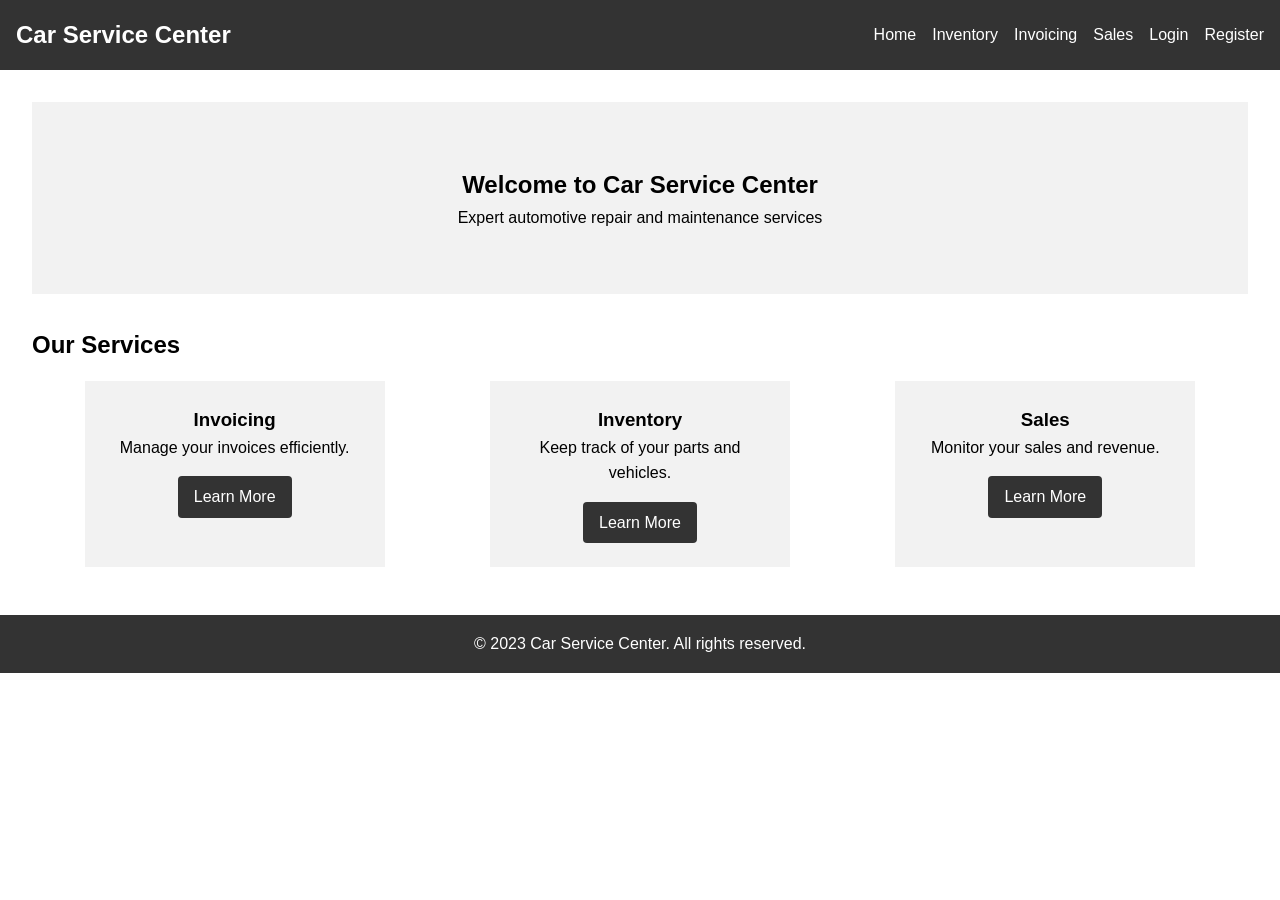
<file: index.html>
<!DOCTYPE html>
<html lang="en">
<head>
  <meta charset="UTF-8">
  <meta name="viewport" content="width=device-width, initial-scale=1.0">
  <title>Car Service Center</title>
  <link rel="stylesheet" href="styles.css">
</head>
<body>
  <header>
    <nav>
      <div class="logo">
        <a href="index.html">Car Service Center</a>
      </div>
      <ul>
        <li><a href="index.html">Home</a></li>
        <li><a href="inventory.html">Inventory</a></li>
        <li><a href="invoicing.html">Invoicing</a></li>
        <li><a href="sales.html">Sales</a></li>
        <li><a href="login.html">Login</a></li>
        <li><a href="register.html">Register</a></li>
      </ul>
    </nav>
  </header>

  <main>
    <section class="hero">
      <h1>Welcome to Car Service Center</h1>
      <p>Expert automotive repair and maintenance services</p>
    </section>

    <section class="services">
      <h2>Our Services</h2>
      <div class="service-tiles">
        <div class="tile">
          <h3>Invoicing</h3>
          <p>Manage your invoices efficiently.</p>
          <a href="invoicing.html">Learn More</a>
        </div>
        <div class="tile">
          <h3>Inventory</h3>
          <p>Keep track of your parts and vehicles.</p>
          <a href="inventory.html">Learn More</a>
        </div>
        <div class="tile">
          <h3>Sales</h3>
          <p>Monitor your sales and revenue.</p>
          <a href="sales.html">Learn More</a>
        </div>
      </div>
    </section>
  </main>

  <footer>
    <p>&copy; 2023 Car Service Center. All rights reserved.</p>
  </footer>
</body>
</html>
</file>
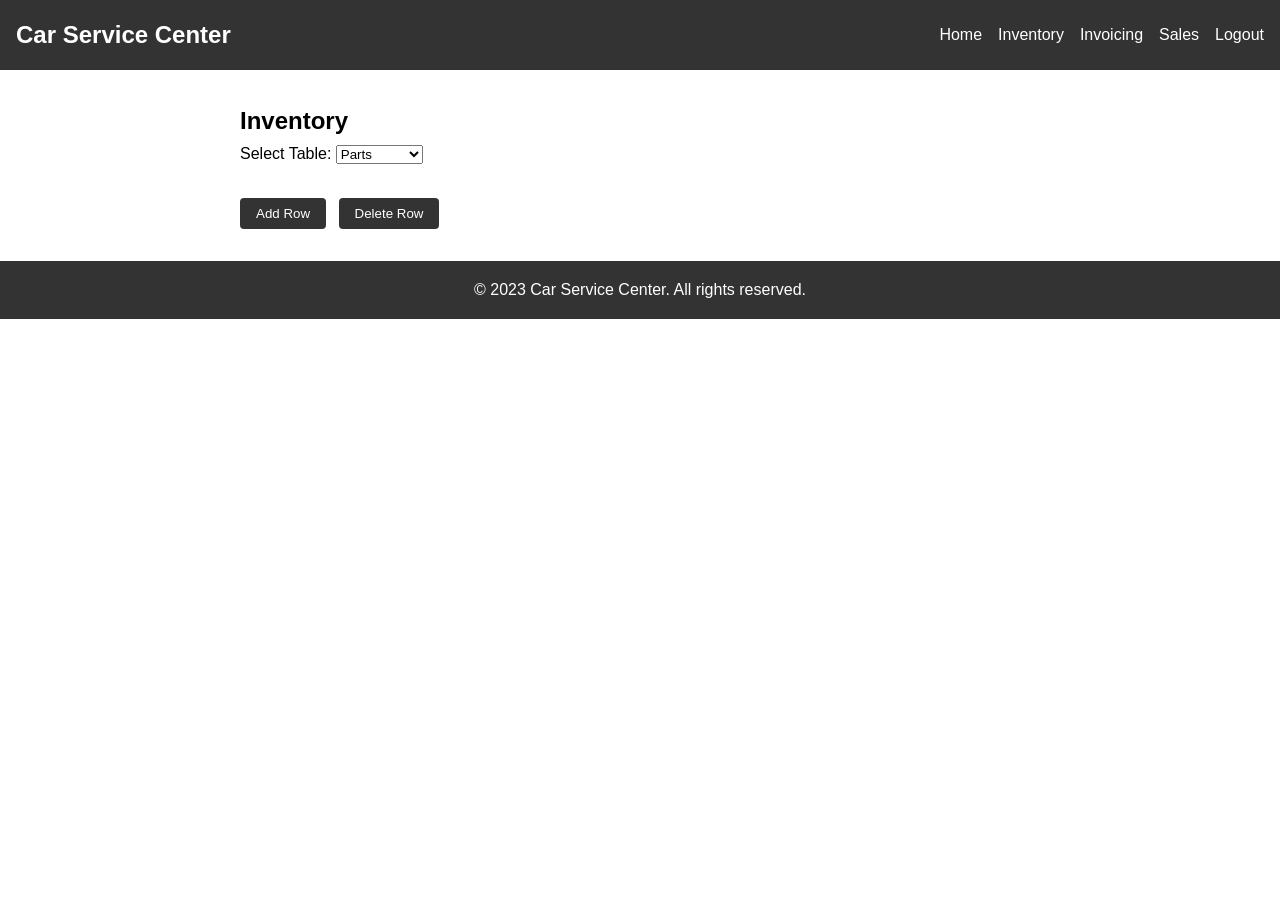
<file: inventory.html>
<!DOCTYPE html>
<html lang="en">
<head>
  <meta charset="UTF-8">
  <meta name="viewport" content="width=device-width, initial-scale=1.0">
  <title>Inventory - Car Service Center</title>
  <link rel="stylesheet" href="styles.css">
</head>
<body>
  <header>
    <nav>
      <div class="logo">
        <a href="index.html">Car Service Center</a>
      </div>
      <ul>
        <li><a href="index.html">Home</a></li>
        <li><a href="inventory.html">Inventory</a></li>
        <li><a href="invoicing.html">Invoicing</a></li>
        <li><a href="sales.html">Sales</a></li>
        <li><a href="login.html">Logout</a></li>
      </ul>
    </nav>
  </header>

  <main>
    <section class="inventory-section">
      <h2>Inventory</h2>
      <div class="table-selection">
        <label for="tableSelect">Select Table:</label>
        <select id="tableSelect">
          <option value="parts">Parts</option>
          <option value="vehicles">Vehicles</option>
          <option value="customers">Customers</option>
        </select>
      </div>
      <div class="table-container">
        <table id="dataTable">
          <thead>
            <tr>
              <!-- Table headers will be dynamically generated -->
            </tr>
          </thead>
          <tbody>
            <!-- Table rows will be dynamically generated -->
          </tbody>
        </table>
      </div>
      <div class="actions">
        <button id="addRowBtn">Add Row</button>
        <button id="deleteRowBtn">Delete Row</button>
      </div>
    </section>
  </main>

  <footer>
    <p>&copy; 2023 Car Service Center. All rights reserved.</p>
  </footer>

  <script src="script.js"></script>
</body>
</html>
</file>
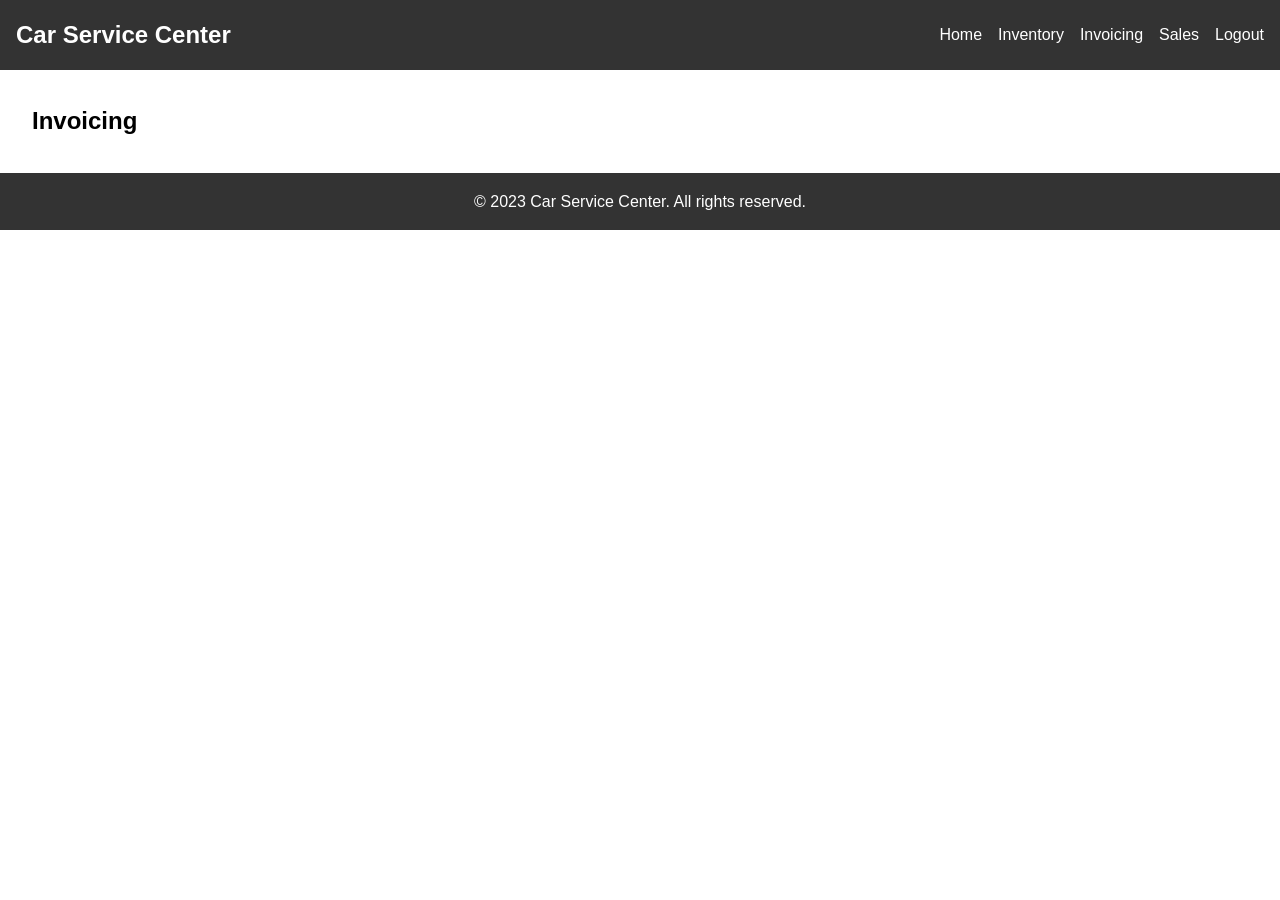
<file: invoicing.html>
<!DOCTYPE html>
<html lang="en">
<head>
  <meta charset="UTF-8">
  <meta name="viewport" content="width=device-width, initial-scale=1.0">
  <title>Invoicing - Car Service Center</title>
  <link rel="stylesheet" href="styles.css">
</head>
<body>
  <header>
    <nav>
      <div class="logo">
        <a href="index.html">Car Service Center</a>
      </div>
      <ul>
        <li><a href="index.html">Home</a></li>
        <li><a href="inventory.html">Inventory</a></li>
        <li><a href="invoicing.html">Invoicing</a></li>
        <li><a href="sales.html">Sales</a></li>
        <li><a href="login.html">Logout</a></li>
      </ul>
    </nav>
  </header>

  <main>
    <section class="invoicing-section">
      <h2>Invoicing</h2>
      <!-- Add your invoicing functionality here -->
    </section>
  </main>

  <footer>
    <p>&copy; 2023 Car Service Center. All rights reserved.</p>
  </footer>

  <script src="script.js"></script>
</body>
</html>
</file>
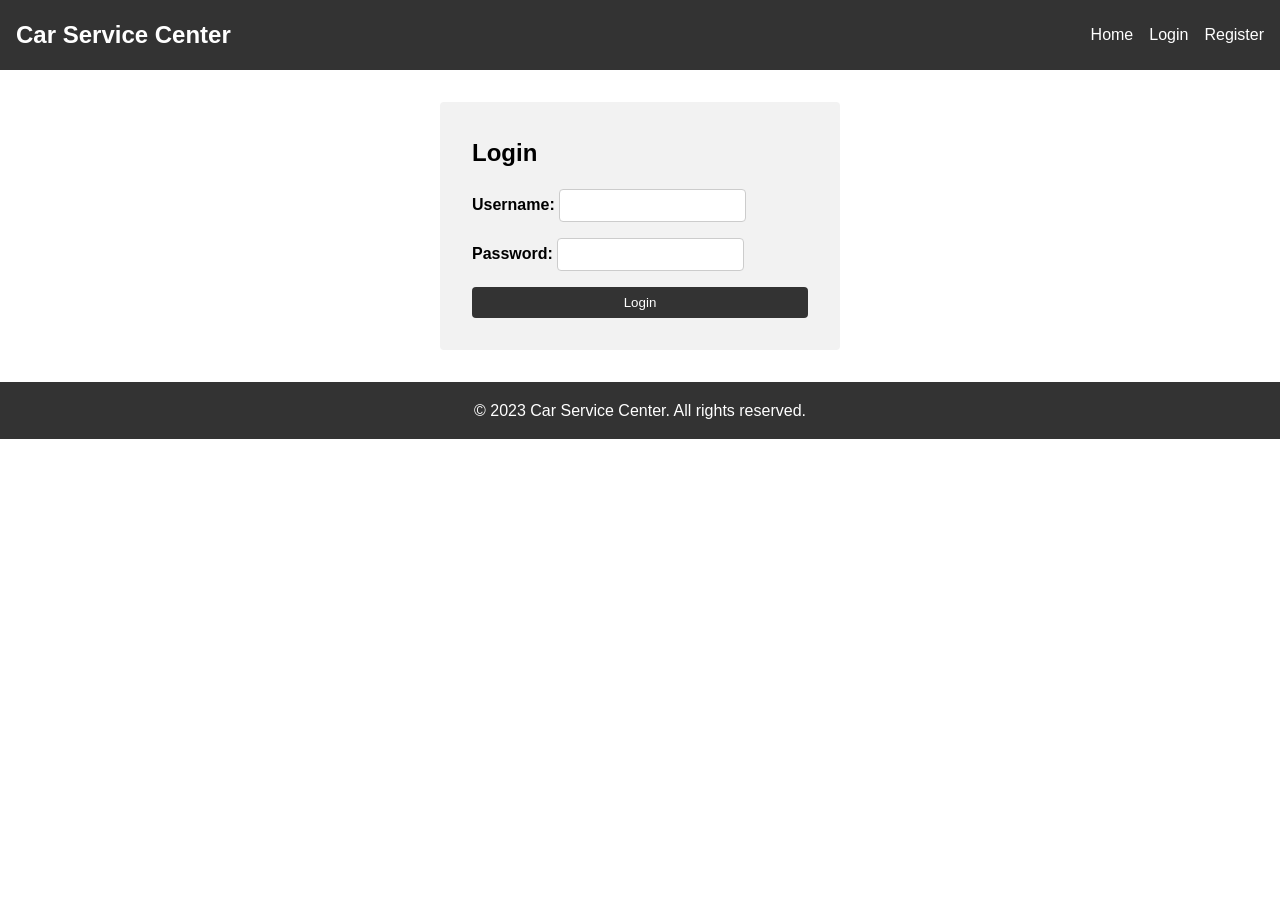
<file: login.html>
<!DOCTYPE html>
<html lang="en">
<head>
  <meta charset="UTF-8">
  <meta name="viewport" content="width=device-width, initial-scale=1.0">
  <title>Login - Car Service Center</title>
  <link rel="stylesheet" href="styles.css">
</head>
<body>
  <header>
    <nav>
      <div class="logo">
        <a href="index.html">Car Service Center</a>
      </div>
      <ul>
        <li><a href="index.html">Home</a></li>
        <li><a href="login.html">Login</a></li>
        <li><a href="register.html">Register</a></li>
      </ul>
    </nav>
  </header>

  <main>
    <section class="login-section">
      <h2>Login</h2>
      <form id="loginForm">
        <div>
          <label for="username">Username:</label>
          <input type="text" id="username" name="username" required>
        </div>
        <div>
          <label for="password">Password:</label>
          <input type="password" id="password" name="password" required>
        </div>
        <button type="submit">Login</button>
      </form>
    </section>
  </main>

  <footer>
    <p>&copy; 2023 Car Service Center. All rights reserved.</p>
  </footer>

  <script src="script.js"></script>
</body>
</html>
</file>
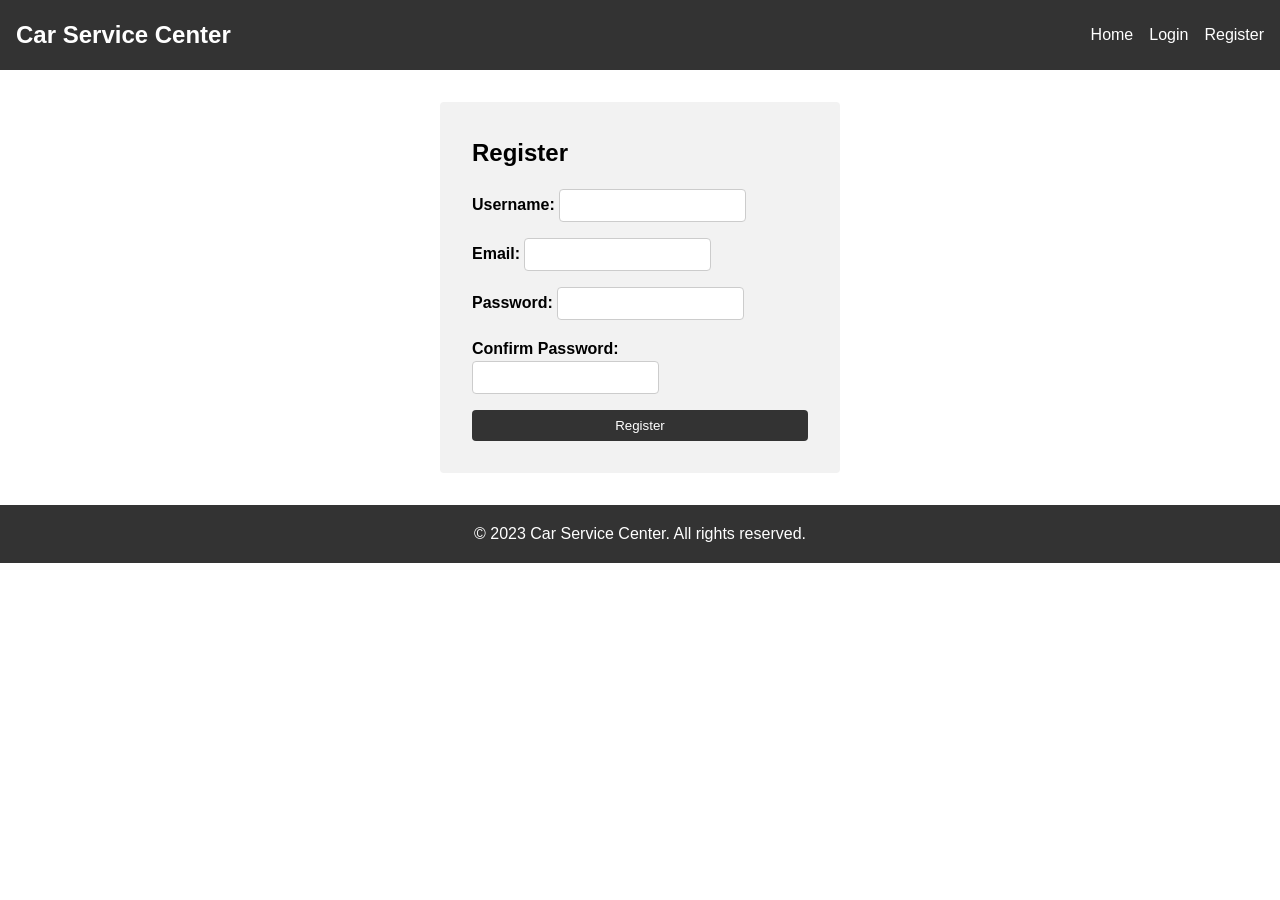
<file: register.html>
<!DOCTYPE html>
<html lang="en">
<head>
  <meta charset="UTF-8">
  <meta name="viewport" content="width=device-width, initial-scale=1.0">
  <title>Register - Car Service Center</title>
  <link rel="stylesheet" href="styles.css">
</head>
<body>
  <header>
    <nav>
      <div class="logo">
        <a href="index.html">Car Service Center</a>
      </div>
      <ul>
        <li><a href="index.html">Home</a></li>
        <li><a href="login.html">Login</a></li>
        <li><a href="register.html">Register</a></li>
      </ul>
    </nav>
  </header>

  <main>
    <section class="register-section">
      <h2>Register</h2>
      <form id="registerForm">
        <div>
          <label for="username">Username:</label>
          <input type="text" id="username" name="username" required>
        </div>
        <div>
          <label for="email">Email:</label>
          <input type="email" id="email" name="email" required>
        </div>
        <div>
          <label for="password">Password:</label>
          <input type="password" id="password" name="password" required>
        </div>
        <div>
          <label for="confirmPassword">Confirm Password:</label>
          <input type="password" id="confirmPassword" name="confirmPassword" required>
        </div>
        <button type="submit">Register</button>
      </form>
    </section>
  </main>

  <footer>
    <p>&copy; 2023 Car Service Center. All rights reserved.</p>
  </footer>

  <script src="script.js"></script>
</body>
</html>
</file>
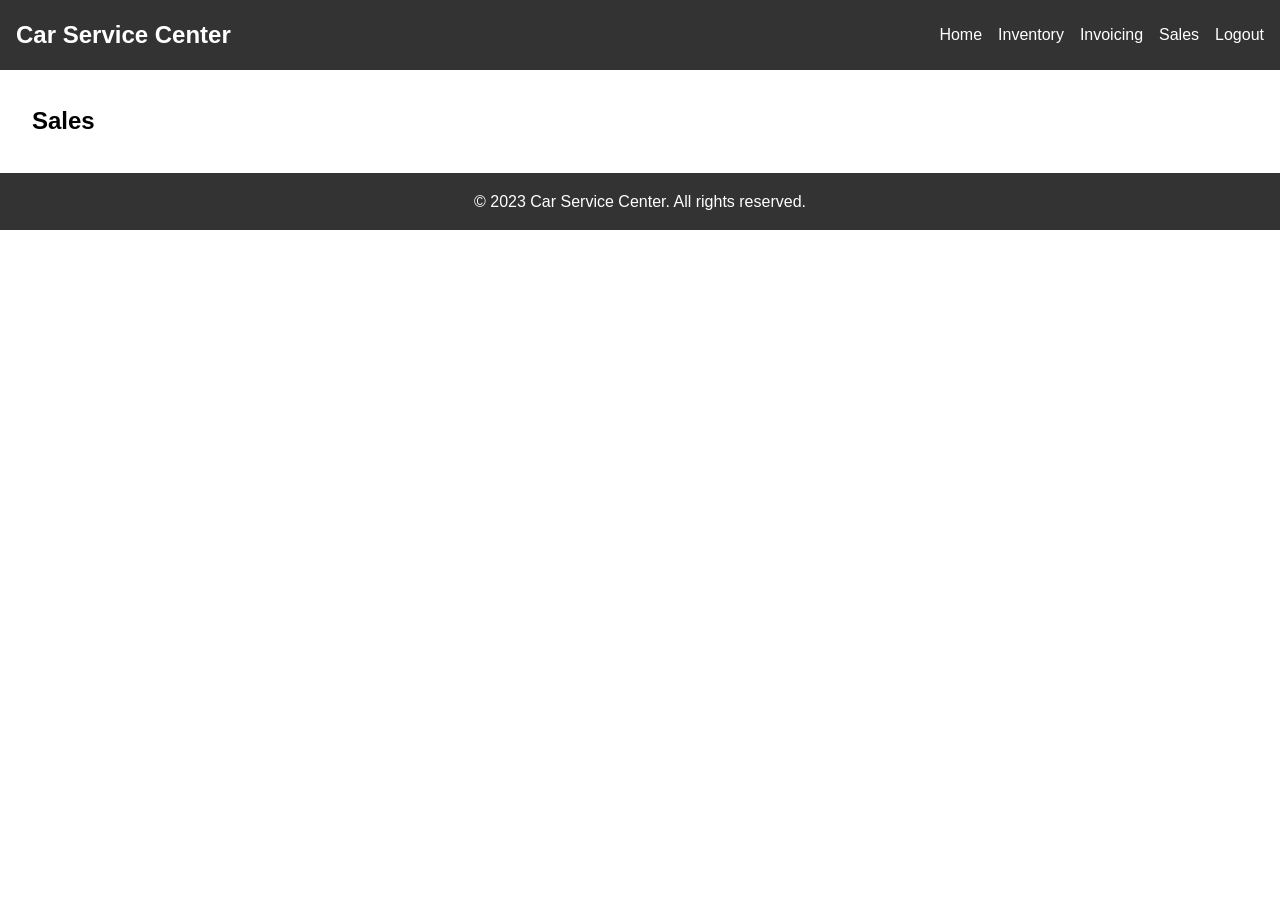
<file: sales.html>
<!DOCTYPE html>
<html lang="en">
<head>
  <meta charset="UTF-8">
  <meta name="viewport" content="width=device-width, initial-scale=1.0">
  <title>Sales - Car Service Center</title>
  <link rel="stylesheet" href="styles.css">
</head>
<body>
  <header>
    <nav>
      <div class="logo">
        <a href="index.html">Car Service Center</a>
      </div>
      <ul>
        <li><a href="index.html">Home</a></li>
        <li><a href="inventory.html">Inventory</a></li>
        <li><a href="invoicing.html">Invoicing</a></li>
        <li><a href="sales.html">Sales</a></li>
        <li><a href="login.html">Logout</a></li>
      </ul>
    </nav>
  </header>

  <main>
    <section class="sales-section">
      <h2>Sales</h2>
      <!-- Add your sales functionality here -->
    </section>
  </main>

  <footer>
    <p>&copy; 2023 Car Service Center. All rights reserved.</p>
  </footer>

  <script src="script.js"></script>
</body>
</html>
</file>
<file: styles.css>
/* Reset and global styles */
* {
  margin: 0;
  padding: 0;
  box-sizing: border-box;
}

body {
  font-family: Arial, sans-serif;
  line-height: 1.6;
}

/* Header styles */
header {
  background-color: #333;
  color: #fff;
  padding: 1rem;
}

nav {
  display: flex;
  justify-content: space-between;
  align-items: center;
}

.logo a {
  color: #fff;
  text-decoration: none;
  font-size: 1.5rem;
  font-weight: bold;
}

nav ul {
  list-style: none;
  display: flex;
}

nav ul li {
  margin-left: 1rem;
}

nav ul li a {
  color: #fff;
  text-decoration: none;
}

/* Main content styles */
main {
  padding: 2rem;
}

.hero {
  background-color: #f2f2f2;
  padding: 4rem 2rem;
  text-align: center;
}

.services {
  margin-top: 2rem;
}

.service-tiles {
  display: flex;
  justify-content: space-around;
  flex-wrap: wrap;
}

.tile {
  background-color: #f2f2f2;
  padding: 1.5rem;
  margin: 1rem;
  text-align: center;
  flex-basis: 300px;
}

.tile a {
  display: inline-block;
  margin-top: 1rem;
  text-decoration: none;
  background-color: #333;
  color: #fff;
  padding: 0.5rem 1rem;
  border-radius: 4px;
}

/* Login and Register styles */
.login-section,
.register-section {
  max-width: 400px;
  margin: 0 auto;
  padding: 2rem;
  background-color: #f2f2f2;
  border-radius: 4px;
}

.login-section h2,
.register-section h2 {
  margin-bottom: 1rem;
}

.login-section form,
.register-section form {
  display: flex;
  flex-direction: column;
}

.login-section form div,
.register-section form div {
  margin-bottom: 1rem;
}

.login-section form label,
.register-section form label {
  font-weight: bold;
}

.login-section form input,
.register-section form input {
  padding: 0.5rem;
  border-radius: 4px;
  border: 1px solid #ccc;
}

.login-section form button,
.register-section form button {
  padding: 0.5rem 1rem;
  background-color: #333;
  color: #fff;
  border: none;
  border-radius: 4px;
  cursor: pointer;
}

/* Inventory styles */
.inventory-section {
  max-width: 800px;
  margin: 0 auto;
}

.table-selection {
  margin-bottom: 1rem;
}

.table-container {
  overflow-x: auto;
}

table {
  width: 100%;
  border-collapse: collapse;
}

th, td {
  padding: 0.5rem;
  border: 1px solid #ccc;
}

.actions {
  margin-top: 1rem;
}

.actions button {
  padding: 0.5rem 1rem;
  background-color: #333;
  color: #fff;
  border: none;
  border-radius: 4px;
  cursor: pointer;
  margin-right: 0.5rem;
}

/* Footer styles */
footer {
  background-color: #333;
  color: #fff;
  padding: 1rem;
  text-align: center;
}
</file>
